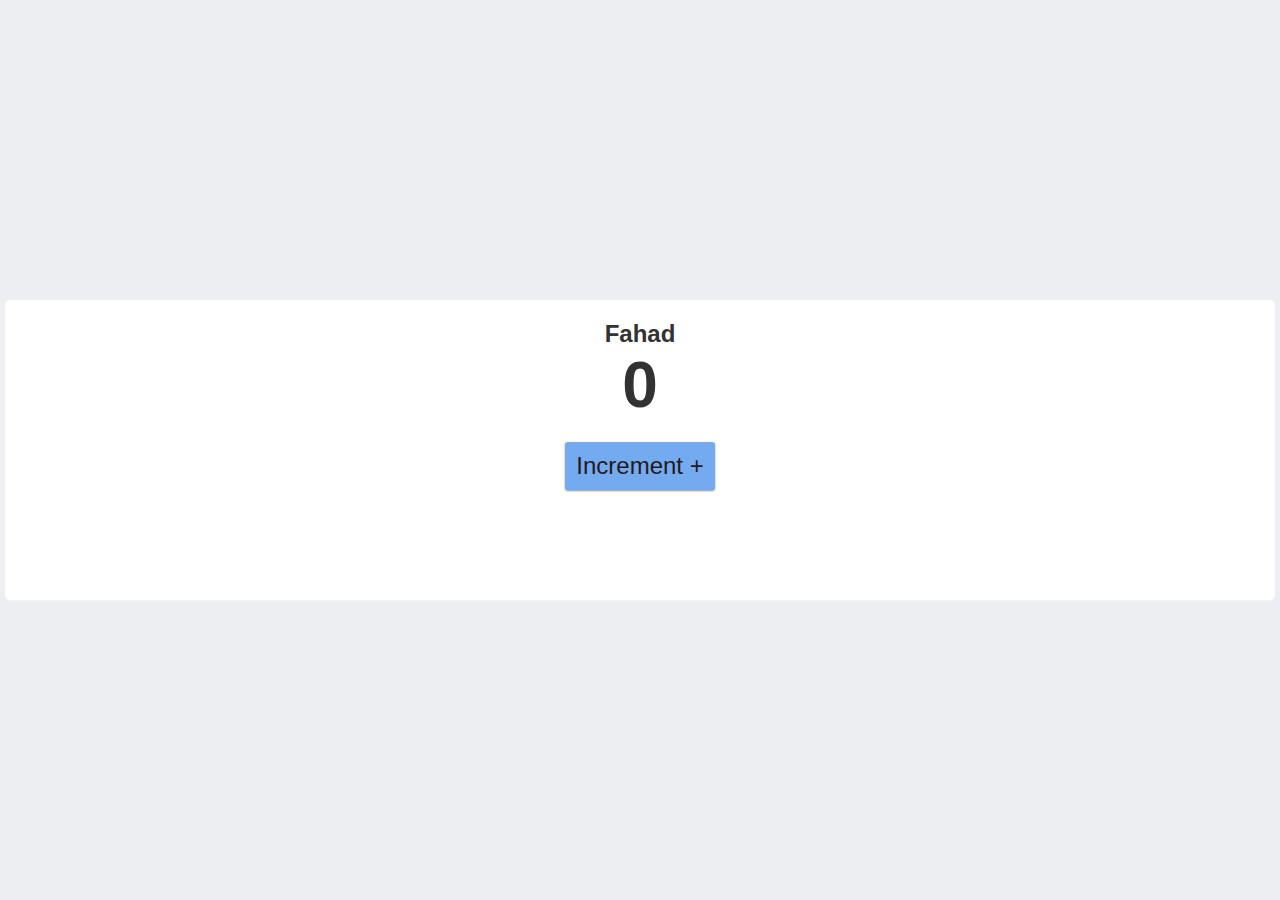
<file: index.html>
<!--
 * Title: Starting HTML file
 * Description: Initial HTML page for our application
 * Author: Fahad Bin Munir
 * Date: 29/11/2021
 *
 -->

<!DOCTYPE html>
<html lang="en">
    <head>
        <meta charset="UTF-8" />
        <meta name="viewport" content="width=device-width, initial-scale=1.0" />
        <title>React Tutorial</title>
        <link rel="stylesheet" href="style.css" />
    </head>
    <body>
        <div class="container">
            <div>
                <h2 id="name">Fahad</h2>
                <h1 id="display">0</h1>
                <div>
                    <button id="button">Increment +</button>
                </div>
            </div>
        </div>
        <script src="./changeName.js" defer></script>
        <script src="./increment.js" defer></script>
    </body>
</html>
</file>
<file: style.css>
*,
*:before,
*:after {
    box-sizing: border-box;
    margin: 0;
    padding: 0;
    font-family: -apple-system, BlinkMacSystemFont, "Segoe UI", Roboto, Oxygen,
        Ubuntu, Cantarell, "Open Sans", "Helvetica Neue", sans-serif;
    color: #313231;
}

h1 {
    font-size: 4rem;
}

#root {
    background-color: #f0f2f5;
    height: 100vh;
    display: flex;
    align-items: center;
    justify-content: center;
}
.container {
    background-color: #f0f2f5;
    height: 100vh;
    display: flex;
    align-items: center;
    justify-content: center;
}

@media (max-width: 800px) {
    #root {
        flex-direction: column;
    }
    .container {
        flex-direction: column;
    }
}

#root > div {
    width: 100%;
    background-color: #fff;
    height: 200px;
    border-radius: 5px;
    box-shadow: 0 1px 2px #f5f5f5;
    padding: 20px 10px;
    text-align: center;
    margin: 5px;
}

.container > div {
    width: 100%;
    background-color: #fff;
    height: 300px;
    border-radius: 5px;
    box-shadow: 0 1px 2px #f5f5f5;
    padding: 20px 10px;
    text-align: center;
    margin: 5px;
}

button {
    background-color: #74aaf0;
    font-size: 1.5rem;
    color: rgb(36, 26, 26);
    border: 0;
    border-radius: 3px;
    width: 150px;
    padding: 10px;
    box-shadow: 0 1px 2px #929191;
    outline: 0;
    margin-top: 20px;
}

.container {
    background-color: #eceef1 !important;
}
</file>
